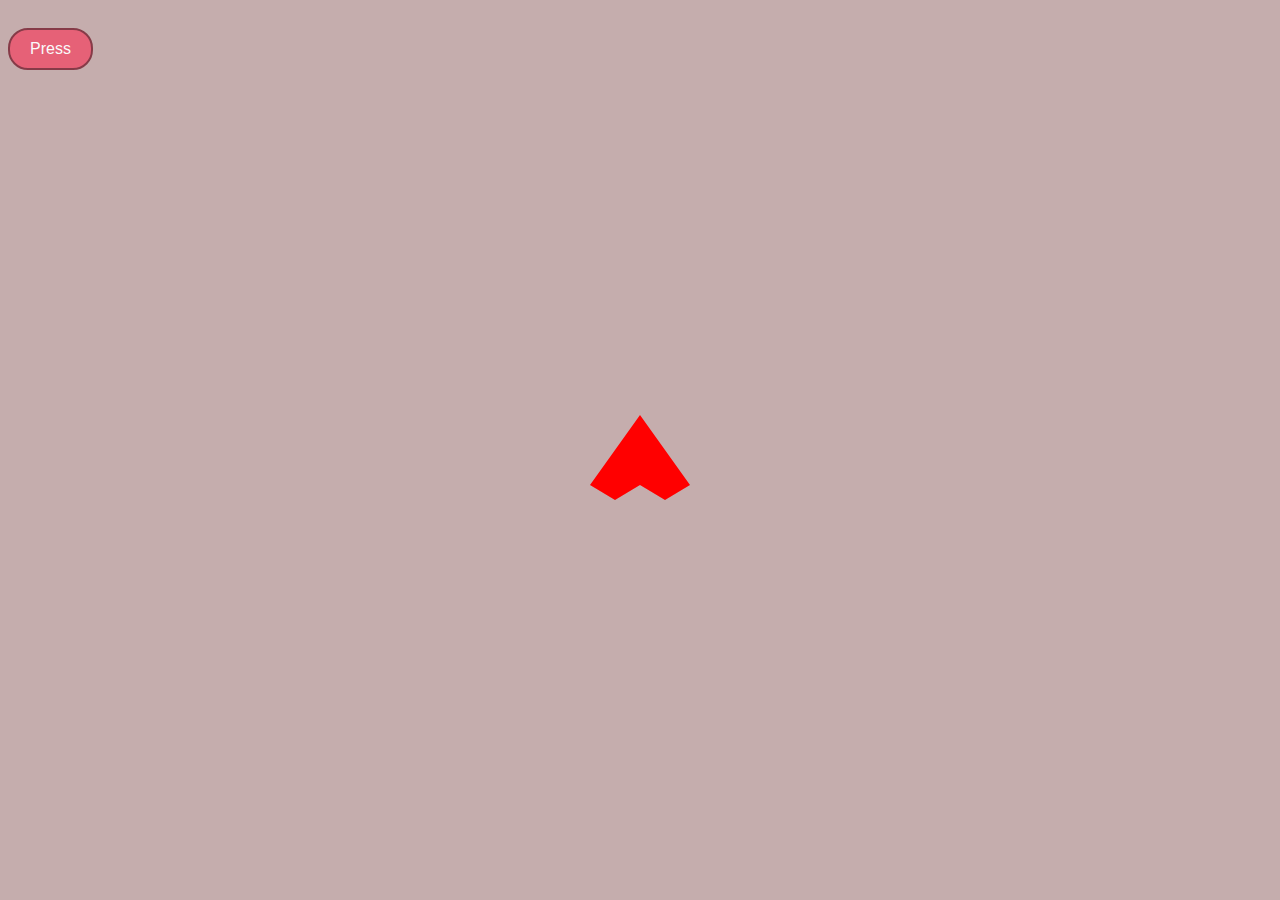
<file: animation/index.html>
<!DOCTYPE html>
<html>
<head>
  <meta charset="UTF-8">
  <title>Animation </title>
  <link rel="stylesheet" href="styles.css">
</head>
<body>
  <div id="block"></div>
  <button id="controlButton">Press</button>

  <script src="script.js"></script>
</body>
</html>
</file>
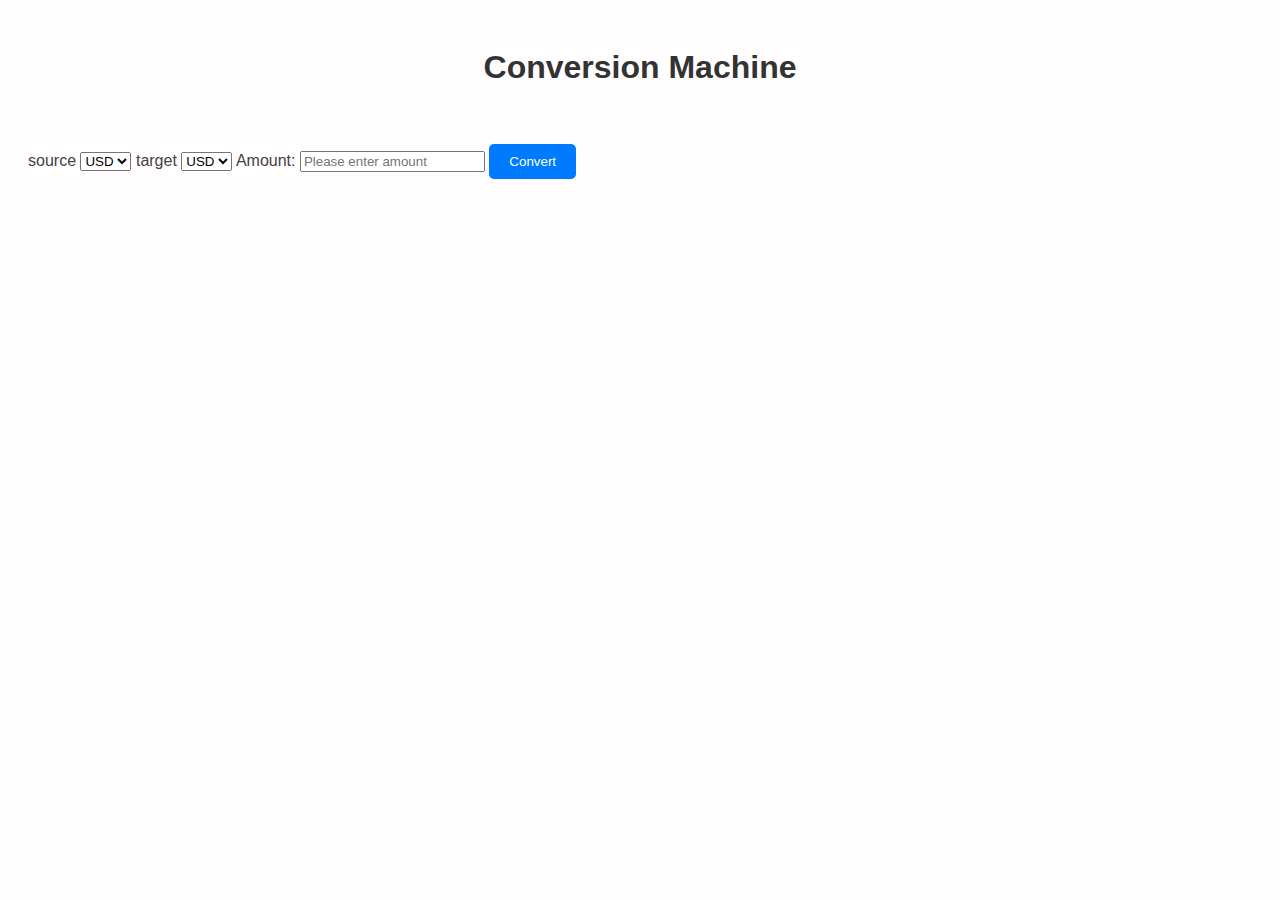
<file: currency_converter/index.html>
<!DOCTYPE html>
<html>
  <head>
    <meta charset="UTF-8">
    <title>Currency Conversion Tool</title>
    <link rel="stylesheet" href="styles.css">
  </head>
  <body>
    <h1>Conversion Machine</h1>
    <br><br>
    
      <label for="Source">source</label>
        <select id="Source">
          <option value="USD">USD</option>
          <option value="EUR">EUR</option>
          <option value="GBP">GBP</option>
        </select>

        <label for="Target">target</label>
        <select id="Target">
          <option value="USD">USD</option>
          <option value="EUR">EUR</option>
          <option value="GBP">GBP</option>
        </select>
        
      <label for="amount">Amount: </label>
      <input type="number" id="amount" placeholder="Please enter amount">

      <button onclick="Conversion()">Convert</button>
      <br><br>

      <div id="result"></div>

    <script src="script.js"></script>

  </body>
</html>
</file>
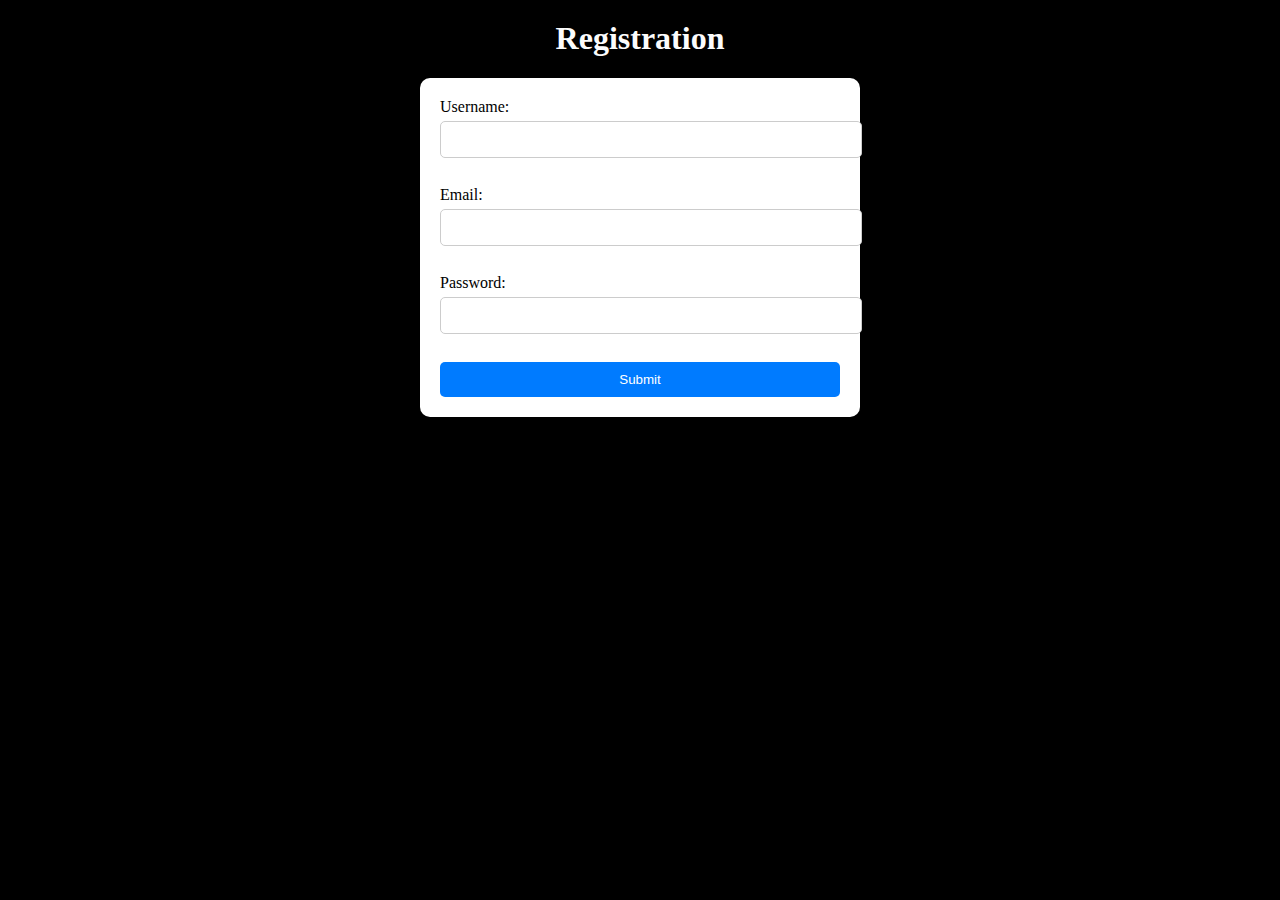
<file: form_handling/index.html>
<!DOCTYPE html>
<html>
  <head>
    <meta charset="UTF-8">
    <title>Validation Checking</title>
    <link rel="stylesheet" href="styles.css">
  </head>
  <body>
    <h1>Registration</h1>

    <form id="userForm">
      <label for="username">Username:</label>
      <input type="text" id="username" required>
      <span id="usernameError" class="error-message"></span><br>

      <label for="email">Email:</label>
      <input type="text" id="email" required>
      <span id="emailError" class="error-message"></span><br>

      <label for="password">Password:</label>
      <input type="text" id="password" required>
      <span id="passwordError" class="error-message"></span><br>


      <button type="submit">Submit</button>
    </form>


    <script src="script.js"></script>

  </body>
</html>
</file>
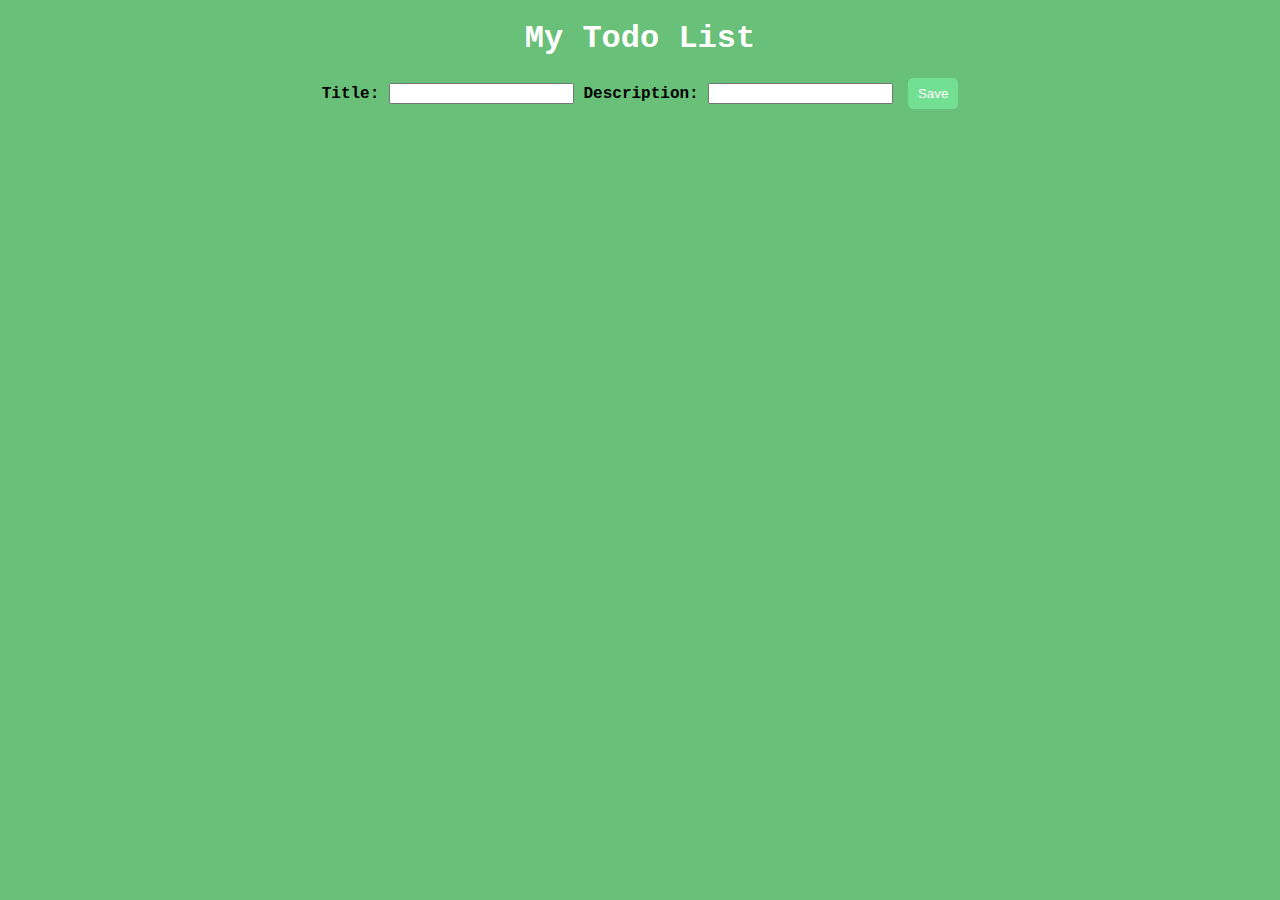
<file: todo_list/index.html>
<!DOCTYPE html>
<html>
  <head>
    <meta charset="UTF-8">
    <title>Todo List</title>
    <link rel="stylesheet" href="styles.css">
  </head>
  <body>
    <h1>My Todo List</h1>

    <form id="taskInput">
      <label for="title">Title:</label>
      <input type="text" id="title" required>
      <label for="description">Description:</label>
      <input type="text" id="description">
      <button type="submit">Save</button>
    </form>

    <div id="tasksList"></div>

    <script src="script.js"></script>

  </body>
</html>
</file>
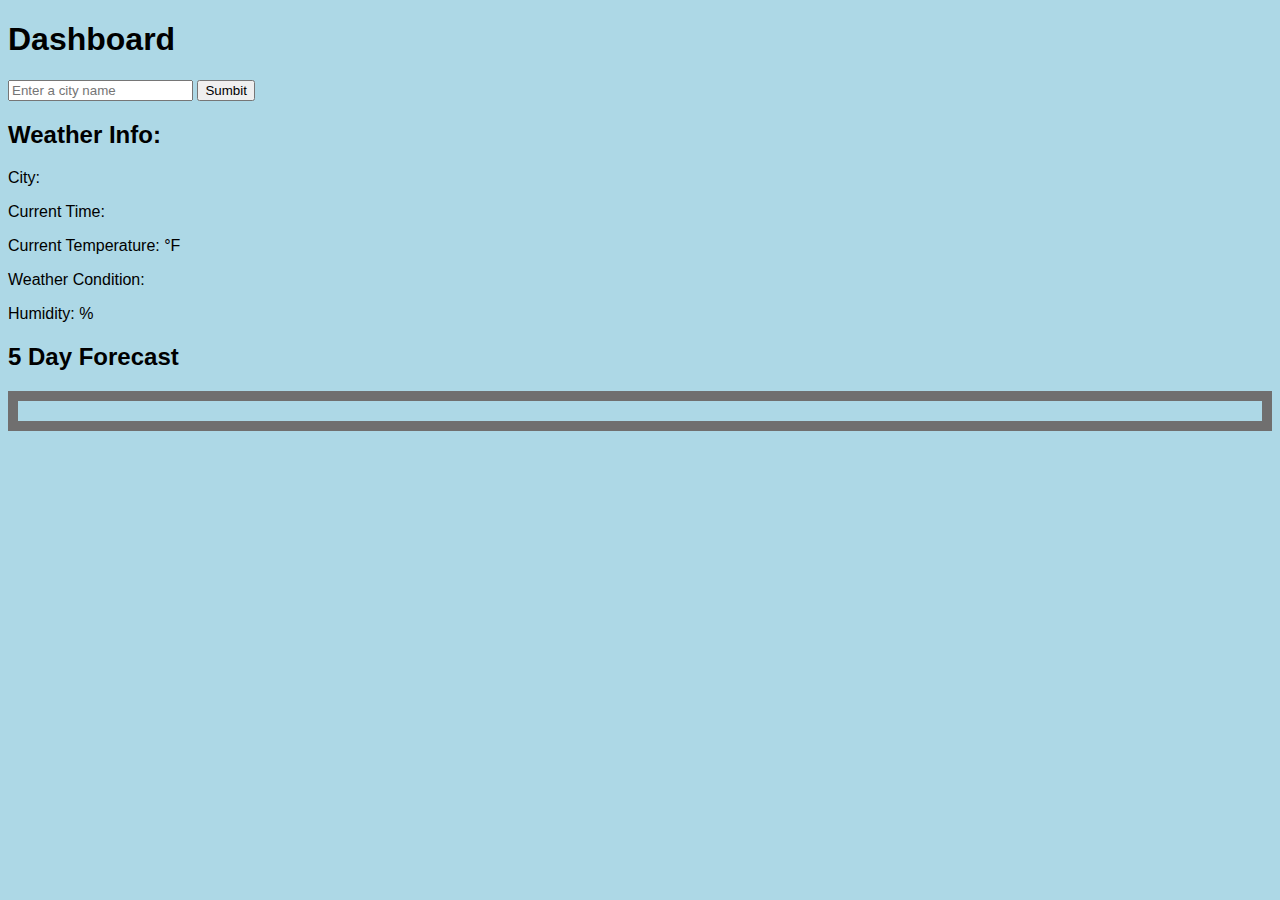
<file: weather_dashboard/index.html>
<!DOCTYPE html>
<html>
  <head>
    <meta charset="UTF-8">
    <title>5 Day Forecast</title>
    <link rel="stylesheet" href="styles.css">
  </head>
  <body>
    <h1>Dashboard</h1>

    <form id="weatherForm">
      <label for="City"></label>
      <input type="text" id="City", placeholder="Enter a city name" required>
      <button type="sumbit">Sumbit</button>
    </form>


    <div id="weather">
      <h2> Weather Info: </h2>
      <p>City: <span id="city"></span></p>
      <p>Current Time: <span id="currentTime"></span></p>
      <p>Current Temperature: <span id="currentTemp"></span> °F</p>
      <p>Weather Condition: <span id="condition"></span></p>
      <p>Humidity: <span id="humidity"></span>%</p>
    </div>


    <div id="forecast">
      <h2>5 Day Forecast</h2>
      <div id="ForecastWeek"></div>
    </div>

    <script src="script.js"></script>

  </body>
</html>
</file>
<file: animation/styles.css>
body {
  background-color: rgb(197, 173, 173);
}

#block {
  width: 100px;
  height: 100px;
  background-color: red;
  position: absolute;
  top: 50%;
  left: 50%;
  transform: translate(-50%, -50%);
  transition: transform 0.5s ease-in-out;
  clip-path: polygon(
    /* Wanted to make a heart shape */
    50% 15%, 
    75% 50%, 
    100% 85%,
    75% 100%,
    50% 85%,
    25% 100%,
    0 85%, 
    25% 50%
  );
}

#controlButton {
  margin-top: 20px;
  padding: 10px 20px;
  font-family: Arial, sans-serif;
  font-size: 16px;
  border: 2px solid rgb(134, 59, 72);
  color: rgb(250, 250, 250);
  background-color:rgb(230, 97, 119);
  border-radius: 20px;
}
</file>
<file: currency_converter/styles.css>
body {
  font-family: Inter, sans-serif;
  background-color: #fffdfd;
  padding: 20px;
  color: rgb(67, 67, 65);
}

h1 {
  text-align: center;
  color: #333;
}

button {
  padding: 10px 20px;
  background-color: #007bff;
  color: #fff;
  border: none;
  border-radius: 5px;
  cursor: pointer;
}

button:hover {
  background-color: #0056b3;
}
</file>
<file: form_handling/styles.css>
body {
  font-family: inherit;
  background-color: #000000;
  margin: 0;
  padding: 0;
}

h1 {
  text-align: center;
  margin-top: 20px;
  color: #fcfcfc;
}

form {
  max-width: 400px;
  margin: 0 auto;
  padding: 20px;
  background-color: #fff;
  border-radius: 10px; 
}

label {
  display: block;
  margin-bottom: 5px;
}

input[type="text"],
input[type="password"] {
  width: 100%;
  padding: 10px;
  margin-bottom: 10px;
  border: 1px solid #ccc;
  border-radius: 5px;
}

button {
  width: 100%;
  padding: 10px;
  background-color: #007bff;
  color: #fff;
  border: none;
  border-radius: 5px;
  cursor: pointer;
}

button:hover {
  background-color: #0056b3;
}

.error-message {
  color: #dc3545;
}
</file>
<file: todo_list/styles.css>
body {
  font-family: Courier New, monospace;
  background-color: #69c078;
  margin: 0;
  padding: 0;
}

h1 {
  text-align: center;
  margin-top: 20px;
  color: #ffffff;
}

form {
  text-align: center;
  margin-bottom: 20px;
}

label {
  font-weight: bold;
}

button {
  padding: 8px 10px;
  margin-left: 5px;
  background-color: #72df92;
  color: #fff;
  border: none;
  border-radius: 5px;
  cursor: pointer;
}

button:hover {
  background-color: #319b48;
}

.task {
  background-color: #fff;
  padding: 10px;
  margin-bottom: 10px;
  border: 1px solid #ccc;
  border-radius: 5px;
  display: flex;
  justify-content: space-between;
}

.task span {
  flex-grow: 1;
}

.task button {
  margin-left: 10px;
  background-color: #dc3545;
}

.task button:hover {
  background-color: #c82333;
}
</file>
<file: weather_dashboard/styles.css>
body {
  font-family: Arial, Helvetica, sans-serif;
  background-color: lightblue;
}

#ForecastWeek {
  display: grid;
  grid-template-columns: repeat(5, 1fr);
  gap: 10px;
  border: 10px solid rgb(112, 111, 111);
  padding: 10px;
}

.forecast-day {
  border: 10px solid lightgrey; 
  padding: 30px;
}

.forecast-day h3 {
  margin-bottom: 5px;
}
</file>
